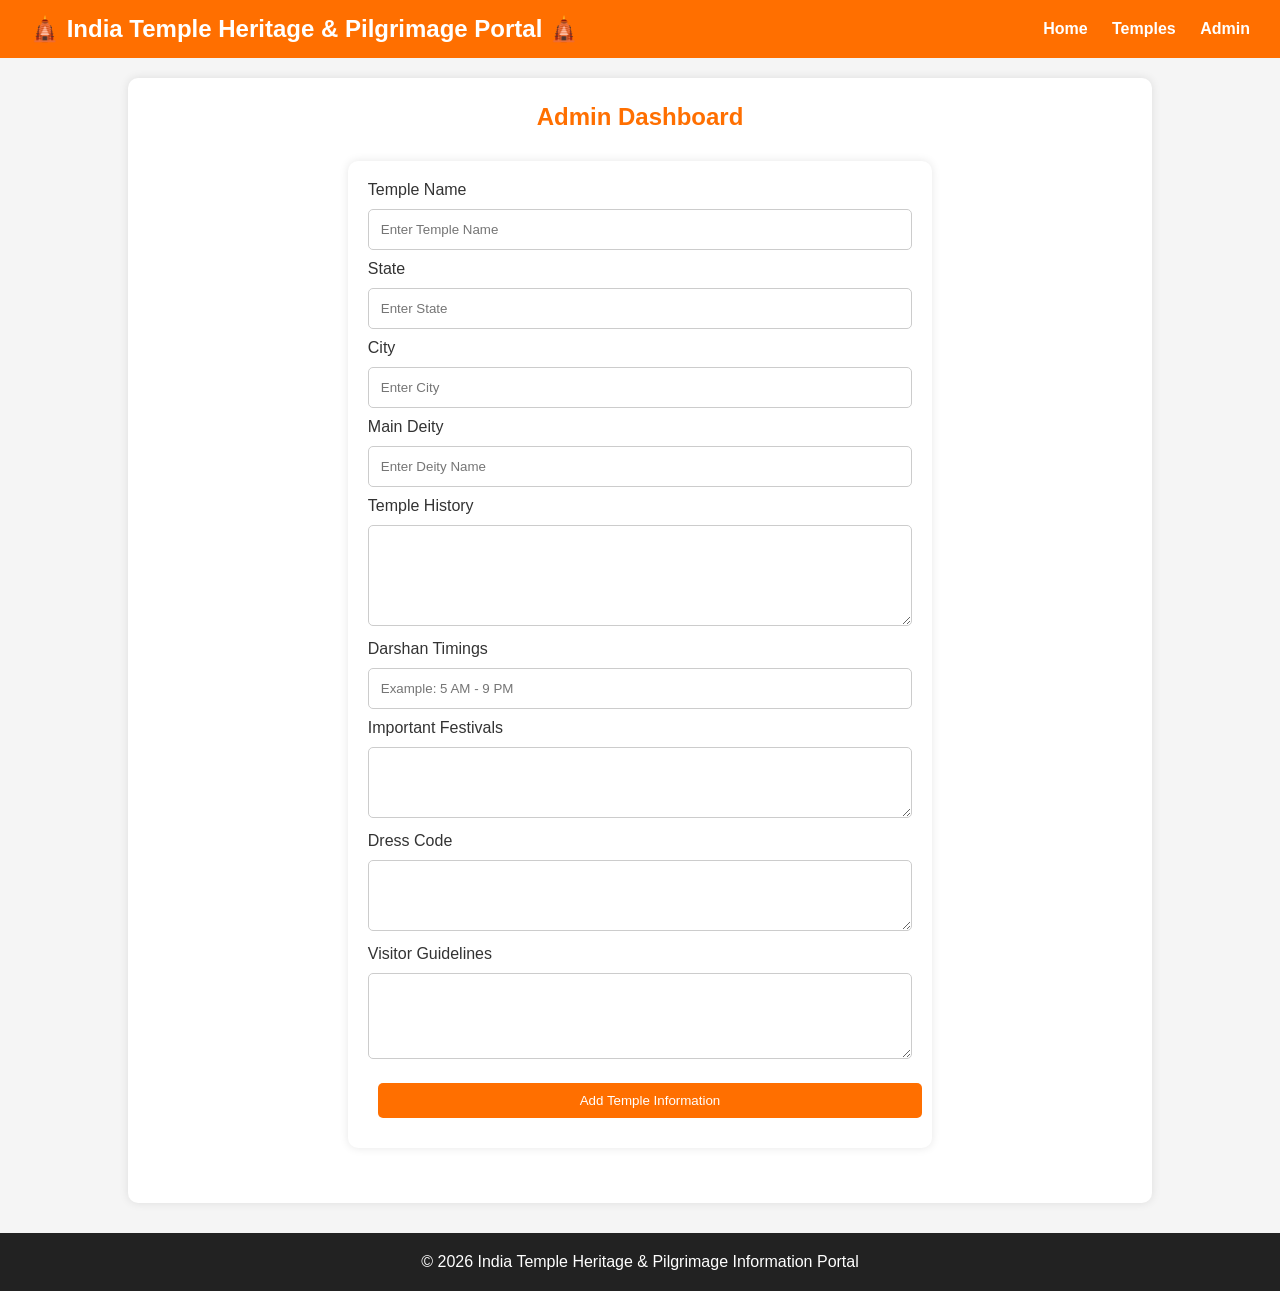
<file: admin.html>
<!DOCTYPE html>
<html lang="en">
<head>
<meta charset="UTF-8">
<meta name="viewport" content="width=device-width, initial-scale=1.0">
<title>Admin Panel</title>
<link rel="stylesheet" href="style.css">
</head>

<body>

<header>
    <h1>🛕 India Temple Heritage & Pilgrimage Portal 🛕</h1>

    <nav>
        <a href="index.html">Home</a>
        <a href="temples.html">Temples</a>
        <a href="admin.html">Admin</a>
    </nav>
</header>

<section class="details">

    <h2>Admin Dashboard</h2>

    <form>

        <label>Temple Name</label>
        <input type="text" placeholder="Enter Temple Name">

        <label>State</label>
        <input type="text" placeholder="Enter State">

        <label>City</label>
        <input type="text" placeholder="Enter City">

        <label>Main Deity</label>
        <input type="text" placeholder="Enter Deity Name">

        <label>Temple History</label>
        <textarea rows="5"></textarea>

        <label>Darshan Timings</label>
        <input type="text" placeholder="Example: 5 AM - 9 PM">

        <label>Important Festivals</label>
        <textarea rows="3"></textarea>

        <label>Dress Code</label>
        <textarea rows="3"></textarea>

        <label>Visitor Guidelines</label>
        <textarea rows="4"></textarea>

        <button type="submit">
            Add Temple Information
        </button>

    </form>

</section>

<footer>
    <p>© 2026 India Temple Heritage & Pilgrimage Information Portal</p>
</footer>

</body>
</html>
</file>
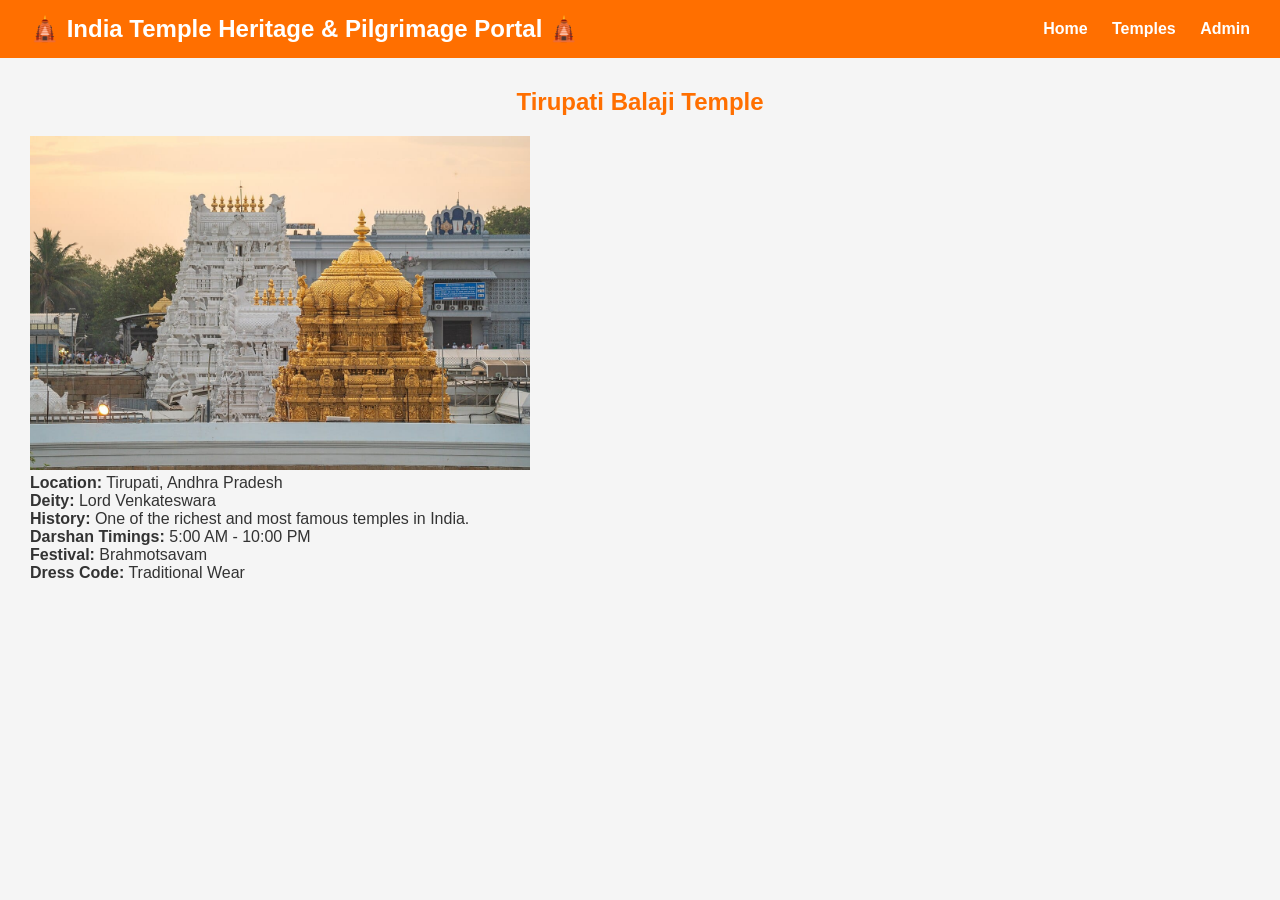
<file: temple-details.html>
<!DOCTYPE html>
<html lang="en">
<head>
    <meta charset="UTF-8">
    <title>Temple Details</title>
    <link rel="stylesheet" href="style.css">
</head>
<body>

<header>
    <h1>🛕 India Temple Heritage & Pilgrimage Portal 🛕</h1>

    <nav>
        <a href="index.html">Home</a>
        <a href="temples.html">Temples</a>
        <a href="admin.html">Admin</a>
    </nav>
</header>

<section class="featured">

    <h2>Tirupati Balaji Temple</h2>

    <img src="tirupati.jpg" width="500">

    <p><b>Location:</b> Tirupati, Andhra Pradesh</p>

    <p><b>Deity:</b> Lord Venkateswara</p>

    <p><b>History:</b> One of the richest and most famous temples in India.</p>

    <p><b>Darshan Timings:</b> 5:00 AM - 10:00 PM</p>

    <p><b>Festival:</b> Brahmotsavam</p>

    <p><b>Dress Code:</b> Traditional Wear</p>

</section>

</body>
</html>
</file>
<file: style.css>
*{
    margin:0;
    padding:0;
    box-sizing:border-box;
    font-family:Arial, sans-serif;
}

body{
    background:#f5f5f5;
    color:#333;
}

/* Header */
header{
    background:#ff6f00;
    color:white;
    padding:15px 30px;
    display:flex;
    justify-content:space-between;
    align-items:center;
    flex-wrap:wrap;
}

header h1{
    font-size:24px;
}

nav a{
    color:white;
    text-decoration:none;
    margin-left:20px;
    font-weight:bold;
}

nav a:hover{
    text-decoration:underline;
}

/* Hero Section */
.hero{
    background:url("tirupati.jpg");
    background-size:cover;
    background-position:center;
    height:400px;
    color:white;
    text-align:center;
    display:flex;
    flex-direction:column;
    justify-content:center;
}

.hero h2{
    font-size:45px;
    margin-bottom:15px;
}

.hero p{
    font-size:20px;
}

/* Search */
.search-section{
    text-align:center;
    margin:30px;
}

#searchInput{
    width:60%;
    padding:12px;
    border:2px solid #ff6f00;
    border-radius:8px;
    font-size:16px;
}

/* Temple Cards */
.featured{
    padding:30px;
}

.featured h2{
    text-align:center;
    color:#ff6f00;
    margin-bottom:20px;
}

#templeContainer{
    display:grid;
    grid-template-columns:repeat(auto-fit,minmax(280px,1fr));
    gap:25px;
}

.card{
    background:white;
    border-radius:10px;
    overflow:hidden;
    box-shadow:0 2px 10px rgba(0,0,0,0.1);
    transition:0.3s;
    margin-bottom:20px;
}

.card:hover{
    transform:translateY(-5px);
}

.card img{
    width:100%;
    height:220px;
    object-fit:cover;
}

.card h3{
    padding:10px;
    color:#ff6f00;
}

.card p{
    padding:0 10px 10px;
}

button{
    background:#ff6f00;
    color:white;
    border:none;
    padding:10px 15px;
    margin:10px;
    border-radius:5px;
    cursor:pointer;
}

button:hover{
    background:#e65100;
}

/* Temple Details Page */
.details{
    width:80%;
    margin:auto;
    background:white;
    margin-top:20px;
    padding:25px;
    border-radius:10px;
    box-shadow:0 0 10px rgba(0,0,0,0.1);
}

.details img{
    width:100%;
    max-width:700px;
    display:block;
    margin:20px auto;
    border-radius:10px;
}

.details h2{
    color:#ff6f00;
    text-align:center;
}

.details h3{
    margin-top:20px;
    color:#ff6f00;
}

.details p,
.details li{
    line-height:1.8;
}

/* Admin Form */
form{
    width:60%;
    margin:30px auto;
    background:white;
    padding:20px;
    border-radius:10px;
    box-shadow:0 0 10px rgba(0,0,0,0.1);
}

form input,
form textarea,
form select{
    width:100%;
    padding:12px;
    margin:10px 0;
    border:1px solid #ccc;
    border-radius:5px;
}

form button{
    width:100%;
}

/* Footer */
footer{
    background:#222;
    color:white;
    text-align:center;
    padding:20px;
    margin-top:30px;
}

/* Mobile Responsive */
@media(max-width:768px){

    header{
        flex-direction:column;
        text-align:center;
    }

    nav{
        margin-top:10px;
    }

    nav a{
        display:block;
        margin:10px 0;
    }

    #searchInput{
        width:90%;
    }

    .hero h2{
        font-size:30px;
    }

    .hero p{
        font-size:16px;
    }

    .details{
        width:95%;
    }

    form{
        width:95%;
    }
}
.hero{
    background-image: url("temple-bg.jpg");
}
.hero{
    background-image: url("temple-bg.jpg");
    background-size: cover;
    background-position: center;
    background-repeat: no-repeat;

    height: 450px;

    display: flex;
    justify-content: center;
    align-items: center;

    text-align: center;
    color: white;

    border-radius: 15px;
    margin: 20px;
}
.hero-content{
    background: rgba(0,0,0,0.5);
    padding: 30px;
    border-radius: 15px;
}

.hero-btn{
    background:#ff9800;
    color:white;
    border:none;
    padding:12px 25px;
    border-radius:30px;
    cursor:pointer;
    font-size:18px;
}

.hero-btn:hover{
    background:#e68900;
}

.highlights{
    display:flex;
    justify-content:center;
    flex-wrap:wrap;
    gap:20px;
    padding:40px 20px;
}

.highlight-card{
    background:white;
    width:250px;
    padding:20px;
    border-radius:12px;
    box-shadow:0 4px 10px rgba(0,0,0,0.2);
    text-align:center;
}

.quote-section{
    background:#fff3e0;
    text-align:center;
    padding:40px;
    margin-top:30px;
}

.card{
    transition:0.3s;
}

.card:hover{
    transform:translateY(-8px);
}
</file>
